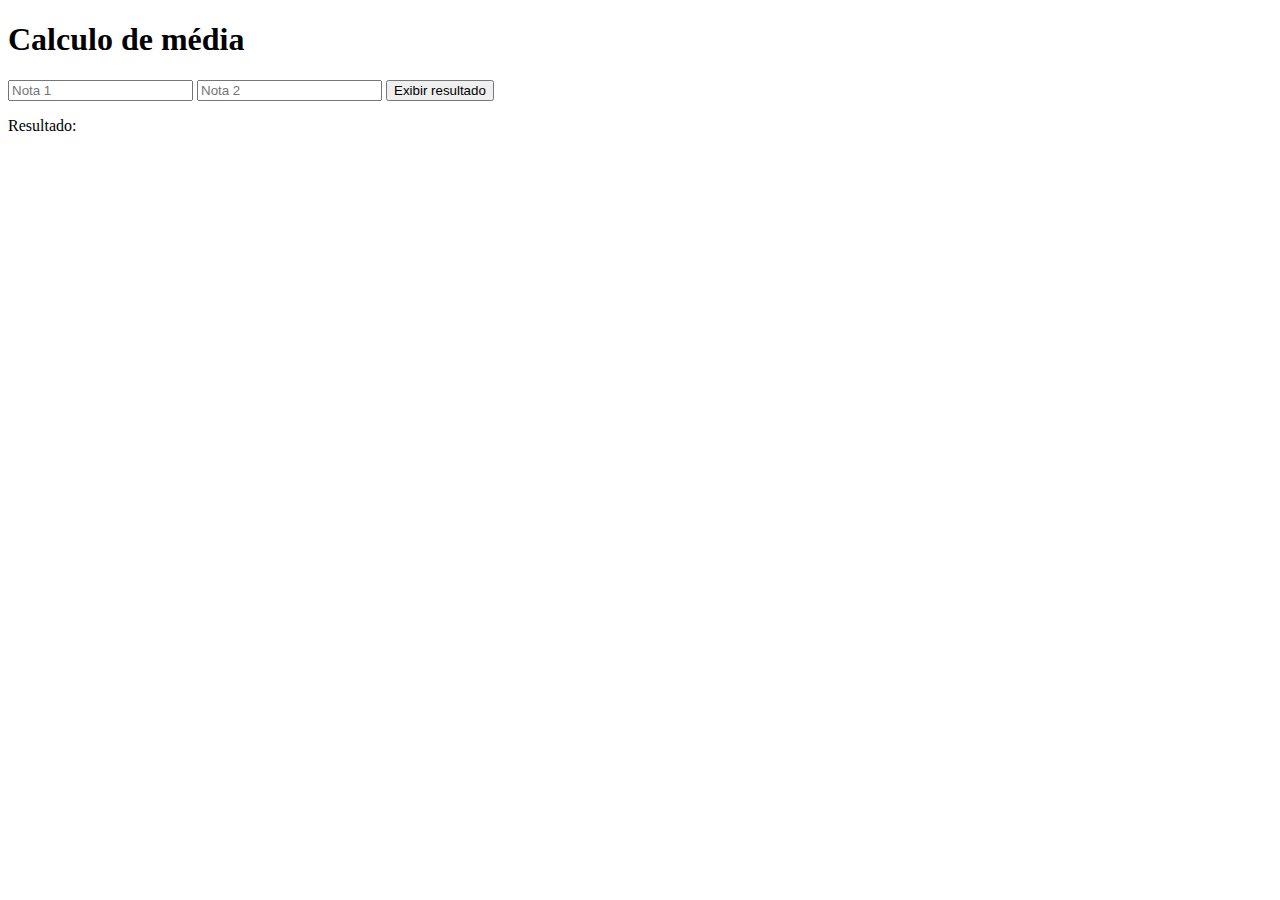
<file: questao02/index.html>
<!DOCTYPE html>
<html lang="pt-br">
<head>
    <meta charset="UTF-8">
    <meta http-equiv="X-UA-Compatible" content="IE=edge">
    <meta name="viewport" content="width=device-width, initial-scale=1.0">
    <title>Questão 02</title>
</head>
<body>
    <h1>Calculo de média</h1>
    <div>
        <input placeholder="Nota 1" type="number" id="nota01">
        <input placeholder="Nota 2" type="number" id="nota02">
        <button type="button" id="btn-exibir">Exibir resultado</button>
    </div>
    <div>
        <p>Resultado: </p>
        <p id="resultado"></p>
    </div>
    <script src="./index.js"></script>
</body>
</html>
</file>
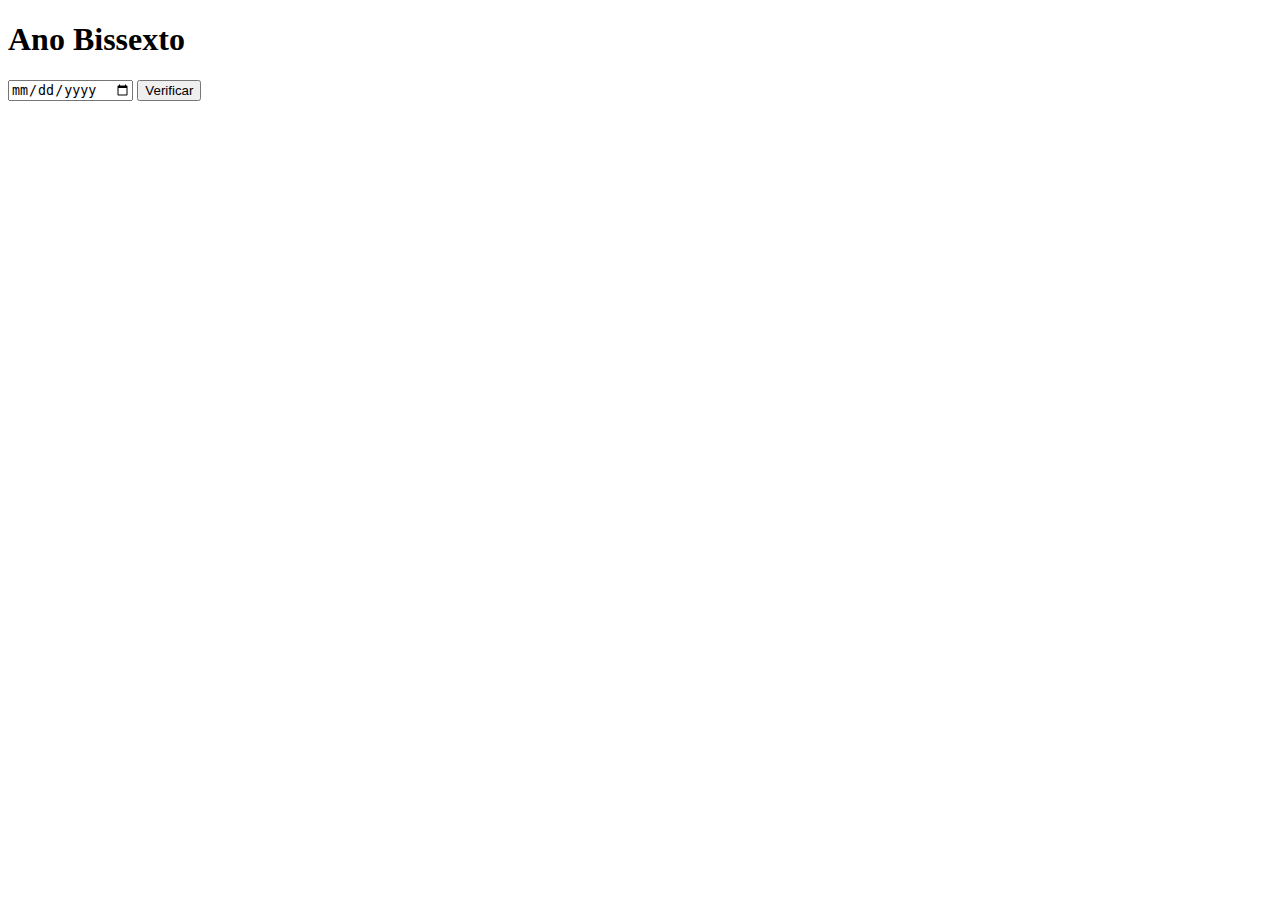
<file: questao03/index.html>
<!DOCTYPE html>
<html lang="pt-br">
<head>
    <meta charset="UTF-8">
    <meta http-equiv="X-UA-Compatible" content="IE=edge">
    <meta name="viewport" content="width=device-width, initial-scale=1.0">
    <title>Questão 03</title>
</head>
<body>
    <h1>Ano Bissexto</h1>
    <input type="date" id="date">
    <button type="button" id="btn-verificar">Verificar</button>
    <script src="./index.js"></script>
</body>
</html>
</file>
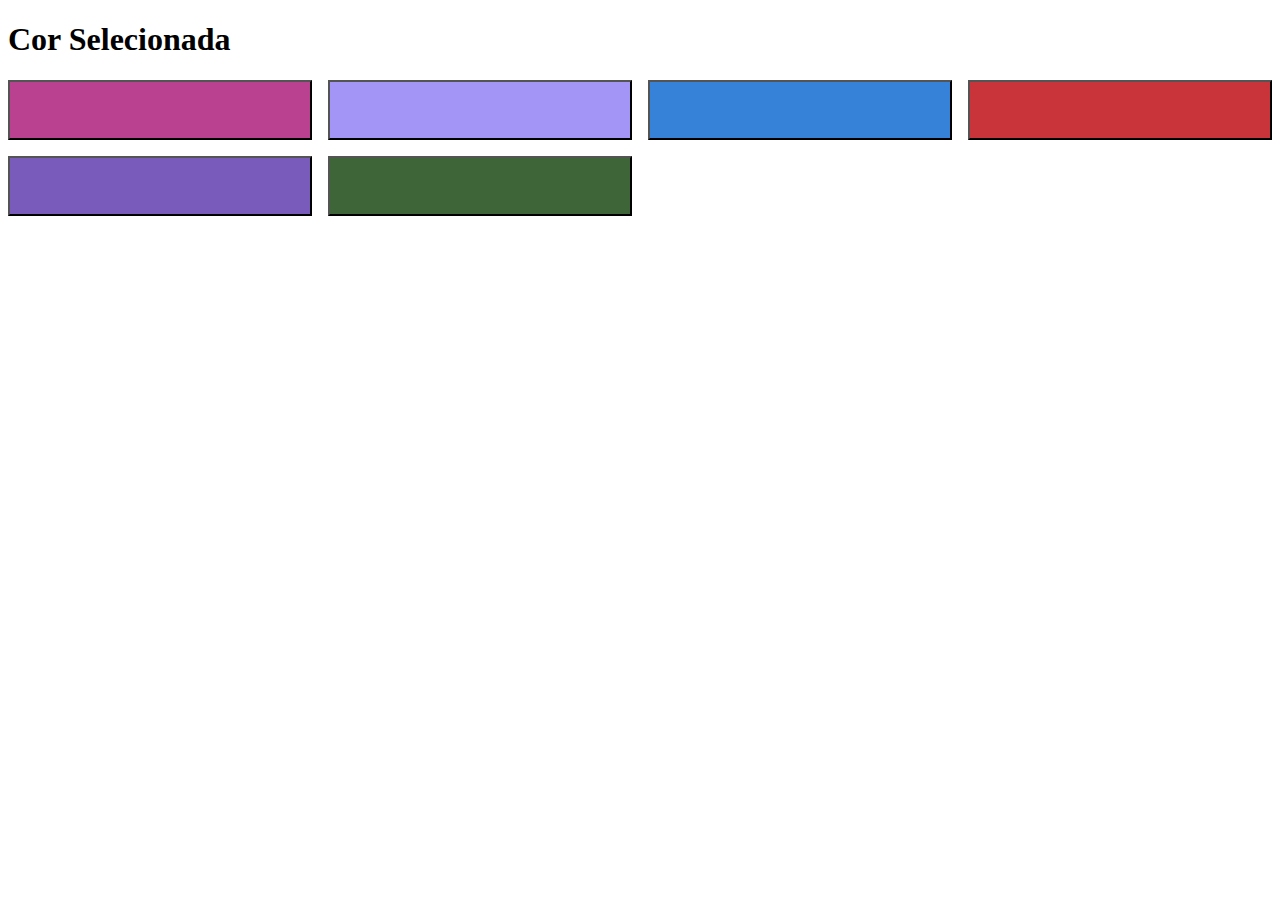
<file: questao04/index.html>
<!DOCTYPE html>
<html lang="pt-br">
<head>
    <meta charset="UTF-8">
    <meta http-equiv="X-UA-Compatible" content="IE=edge">
    <meta name="viewport" content="width=device-width, initial-scale=1.0">
    <link rel="stylesheet" href="style.css">
    <title>Questão 04</title>
</head>
<body>
    <h1 id="h1">Cor Selecionada</h1>
    <div id="painel">
        <button onclick="setColorOnLabel(this)"></button>
        <button onclick="setColorOnLabel(this)"></button>
        <button onclick="setColorOnLabel(this)"></button>
        <button onclick="setColorOnLabel(this)"></button>
        <button onclick="setColorOnLabel(this)"></button>
        <button onclick="setColorOnLabel(this)"></button>
    </div>
    <script src="./index.js"></script>
</body>
</html>
</file>
<file: questao04/style.css>
#painel {
    display: grid;
    grid-template-columns: repeat(auto-fit, minmax(300px, 1fr));
    gap: 16px;
}

button {
    height: 60px;
    cursor: pointer;
}
</file>
